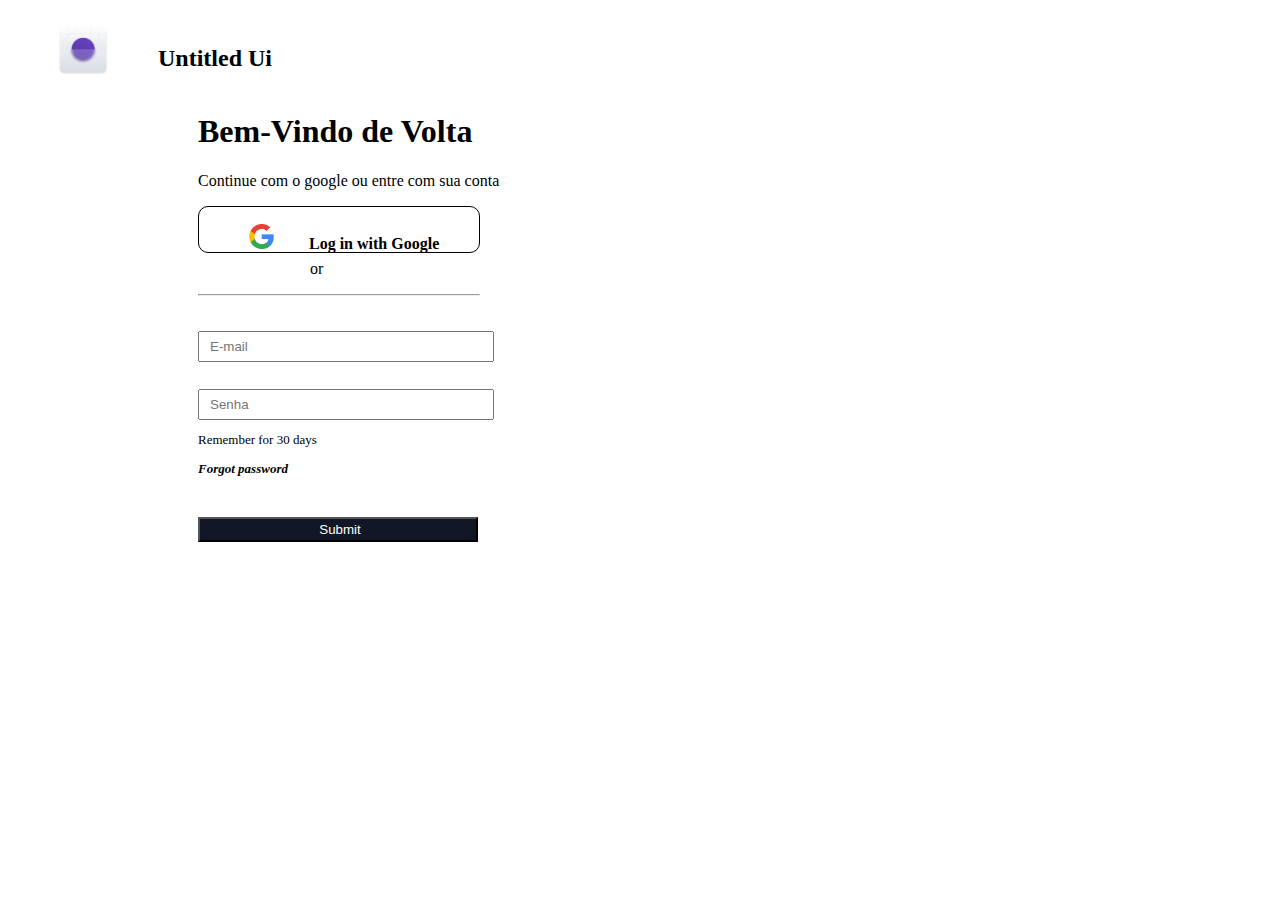
<file: index.html>
<!DOCTYPE html>
<html>
<head>
	<meta charset="utf-8">
	<meta name="viewport" content="width=device-width, initial-scale=1">
	<title>pag loggin</title>
</head>
<body>
<style>

	header{
		width: 40%;
		display: flex;
	}

	h2{
		padding: 17px 0 0 50px;
	}

	img{
		width: 50px;
		height: 50px;
		margin: 17px 0 0 50px;
	}

	.container{
		width: 40%;
		height: 100%;
		margin-left: 190px;
	}

	section{
		height: 100px;
		padding-top: 15pxpx;
		display: flex;
	}

	.google{
		border: 1px solid black;
		border-radius: 10px;
		width: 280px;
		height: 45px;
		
		
	}

	.img1{
		margin-right: 35px;
		width: 25px;
		height: 25px;
	}

	.meio{
		width: 40%;
		margin-top: 27px;
		text-align: center;
	}

	input{
		width: 280px;
		height: 25px;
		margin-top: 27px;
		padding-left: 10px;
	}

	.or{
		padding-top: 25px;
		margin-left: 35px;
	}
	hr{
		width: 280px;
	}

	.fim{
		display: inline-block;
		padding-top: 100px;
	}
	.fim p{
		font-size: 13px;
	}
.imagem img{
		display: flex;
		height: 100%;
		width: 50%;
		padding-left: 600px;
		padding-top: 0px;
	}

.topo{
	margin-top: 0;
}

</style>
<header>
	<img src="logo.png">
	<h2>Untitled Ui</h2>
</header>

<section>
	<div class="container">
	<h1>Bem-Vindo de Volta</h1>
	<p>Continue com o google ou entre com sua conta</p>
	<p class="google"><img class="img1" src="google.png"><b>Log in with Google</b></p>
	</div>
</section>
<section class="meio">
	<div class="container">
		<p class="or">or</p> <hr>
		<input type="email" name="E-mail" required placeholder="E-mail">
		<input type="password" name="E-mail" required placeholder="Senha">
	</div>
</section>
<section class="fim">
	<div class="container">
	<p>Remember for 30 days</p>
	<p><i><b>Forgot password</b></i></p>
	<input style="background: #111727; color: white;" type="submit" name="" required placeholder="Enviar">
	</div>
</section>
</body>
</html>
</file>
